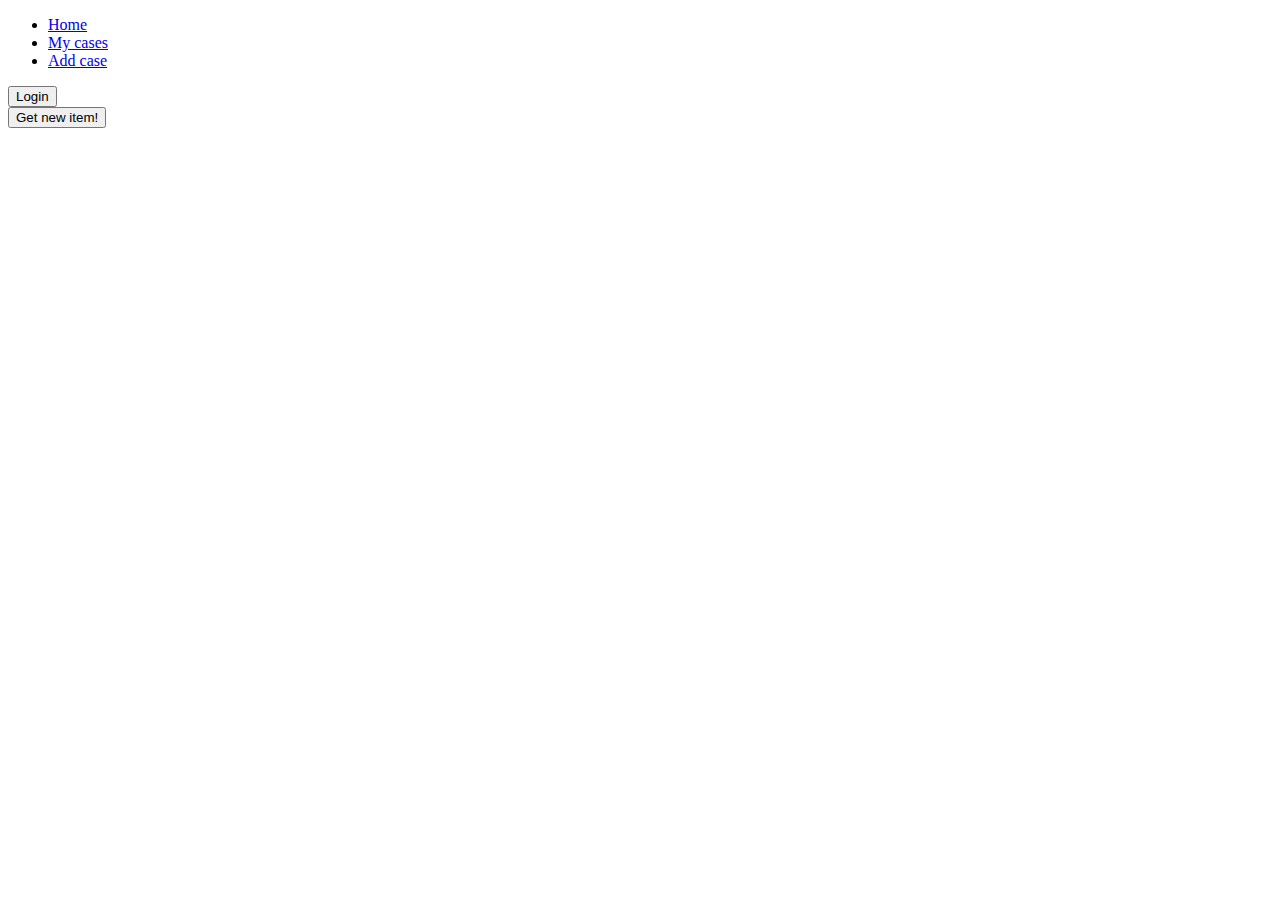
<file: src/main/resources/templates/index.html>
<!DOCTYPE html>
<html lang="en" xmlns:th="http://www.thymeleaf.org">
<head>

    <link href="https://cdn.jsdelivr.net/npm/bootstrap@5.1.3/dist/css/bootstrap.min.css" rel="stylesheet" integrity="sha384-1BmE4kWBq78iYhFldvKuhfTAU6auU8tT94WrHftjDbrCEXSU1oBoqyl2QvZ6jIW3" crossorigin="anonymous">
    <link rel="stylesheet" th:href="@{styles/main_styles.css}">
    <meta charset="UTF-8">
    <meta name="viewport" content="width=device-width, initial-scale=1">
    <title>Case opener</title>

</head>
<body>
<div class="container">
    <header class="d-flex flex-wrap align-items-center justify-content-center justify-content-md-between py-3 mb-4 border-bottom">

        <ul class="nav col-12 col-md-auto mb-2 align-items-center justify-content-center mb-md-0">
            <li><a href="/" class="nav-link px-2 link-secondary">Home</a></li>
            <li><a href="/inventory" class="nav-link px-2 link-dark">My cases</a></li>
            <li><a href="/add" class="nav-link px-2 link-dark">Add case</a></li>
        </ul>

        <div class="col-md-3 me-3 text-end">
            <button type="button" onclick="window.location.href = '/login';" class="btn btn-outline-primary me-2">Login</button>
        </div>
    </header>
</div>

        <div class="myButton">
            <form action="/my_new_item" method="post">
                <button type="submit" class="btn btn-outline-primary"> Get new item! </button>
            </form>
        </div>

</body>
</html>
</file>
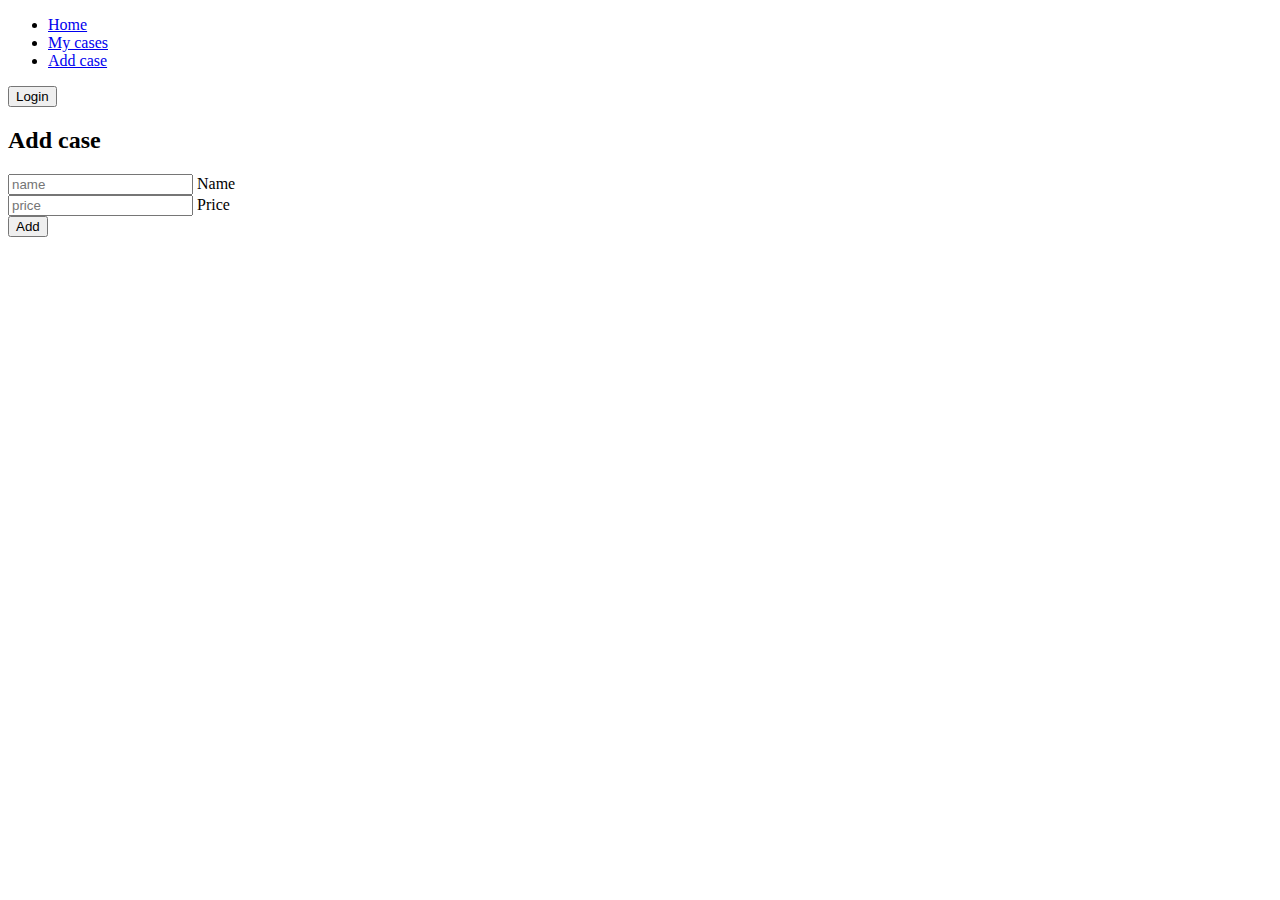
<file: src/main/resources/templates/add.html>
<!DOCTYPE html>
<html lang="en" xmlns:th="http://www.thymeleaf.org">
<head>
    <link href="https://cdn.jsdelivr.net/npm/bootstrap@5.1.3/dist/css/bootstrap.min.css" rel="stylesheet" integrity="sha384-1BmE4kWBq78iYhFldvKuhfTAU6auU8tT94WrHftjDbrCEXSU1oBoqyl2QvZ6jIW3" crossorigin="anonymous">
    <meta charset="UTF-8">
    <meta name="viewport" content="width=device-width, initial-scale=1">
    <title>Case opener</title>
    <style>
        .modal-content {border: 0px solid rgba(0, 0, 0, 0.2);}
    </style>
</head>
<body>
<div class="container">
    <header class="d-flex flex-wrap align-items-center justify-content-center justify-content-md-between py-3 mb-4 border-bottom">

        <ul class="nav col-12 col-md-auto mb-2 align-items-center justify-content-center mb-md-0">
            <li><a href="/" class="nav-link px-2 link-dark">Home</a></li>
            <li><a href="/inventory" class="nav-link px-2 link-dark">My cases</a></li>
            <li><a href="/add" class="nav-link px-2 link-secondary">Add case</a></li>
        </ul>

        <div class="col-md-3 me-3 text-end">
            <button type="button" class="btn btn-outline-primary me-2" onclick="window.location.href = '/login';" >Login</button>
        </div>
    </header>
</div>

<div class="modal-dialog" role="document">
    <div class="modal-content rounded-5 shadow">
        <div class="modal-header p-5 pb-4 border-bottom-0">
            <h2 class="fw-bold mb-0">Add case</h2>
        </div>

        <div class="modal-body p-5 pt-0">
            <form action="/add" method="post">
                <div class="form-floating mb-3">
                    <input class="form-control rounded-4" id="floatingInput" placeholder="name" name="naming">
                    <label for="floatingInput">Name</label>
                </div>
                <div class="form-floating mb-3">
                    <input onkeypress="return (event.charCode == 8 || event.charCode == 0 || event.charCode == 13) ? null : event.charCode >= 48 && event.charCode <= 57" class="form-control rounded-4" id="floatingPrice" placeholder="price" name="pricing">
                    <label for="floatingPrice">Price</label>
                </div>
                <button type="submit" class="w-100 mb-2 btn btn-lg rounded-4 btn-outline-dark">Add</button>
            </form>
        </div>
    </div>
</div>

</body>
</html>
</file>
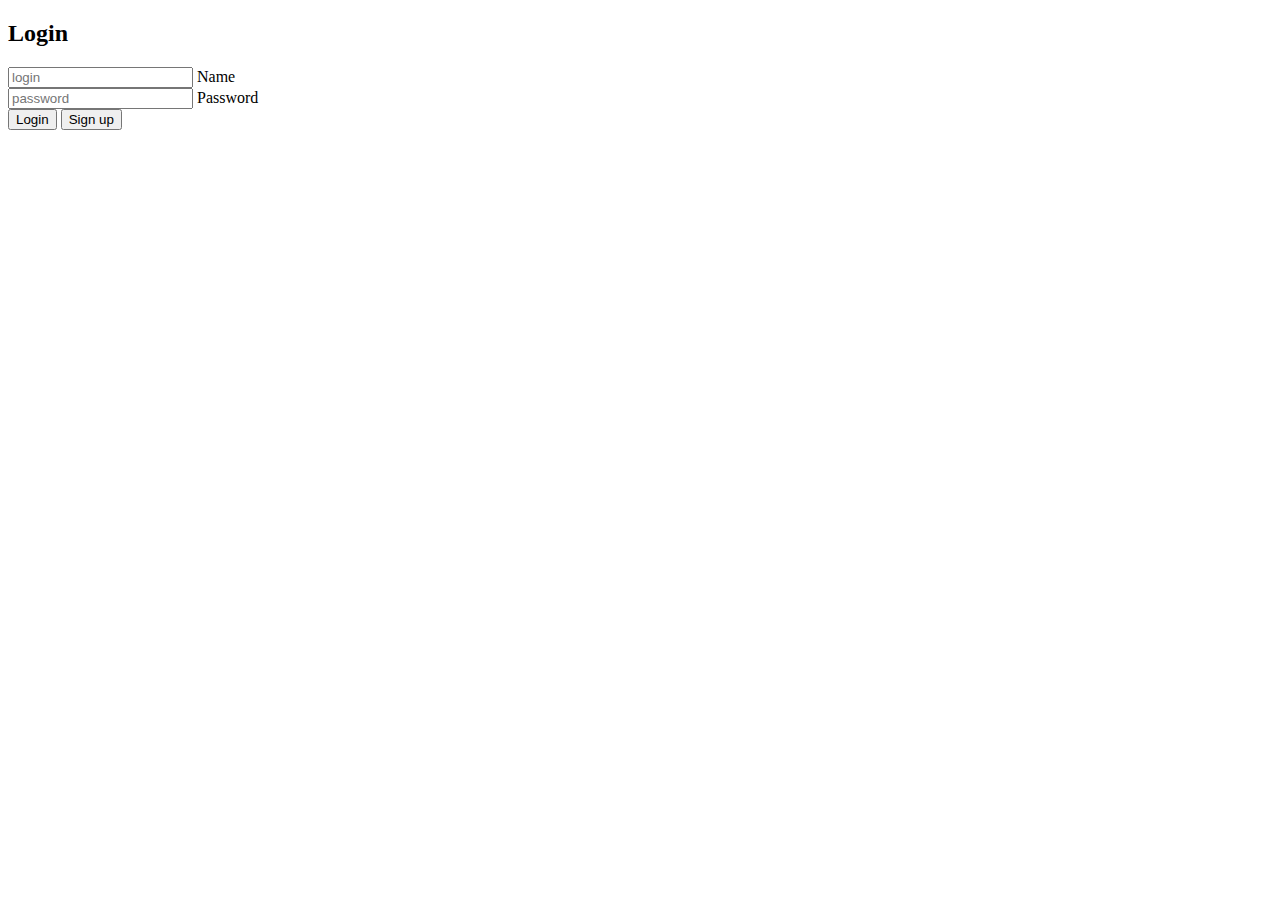
<file: src/main/resources/templates/login.html>
<!DOCTYPE html>
<html lang="en" xmlns:th="http://www.thymeleaf.org">
<head>
    <link href="https://cdn.jsdelivr.net/npm/bootstrap@5.1.3/dist/css/bootstrap.min.css" rel="stylesheet"
          integrity="sha384-1BmE4kWBq78iYhFldvKuhfTAU6auU8tT94WrHftjDbrCEXSU1oBoqyl2QvZ6jIW3" crossorigin="anonymous">
    <meta charset="UTF-8">
    <meta name="viewport" content="width=device-width, initial-scale=1">
    <title>Case opener</title>
    <style>
        .modal-content {
            border: 0px solid rgba(0, 0, 0, 0.2);
        }
    </style>
</head>
<body>

<div class="modal-dialog" role="document">
    <div class="modal-content rounded-5 shadow">
        <div class="modal-header p-5 pb-4 border-bottom-0">
            <h2 class="fw-bold mb-0">Login</h2>
        </div>

        <div class="modal-body p-5 pt-0">
            <form action="/" method="post">
                <div class="form-floating mb-3">
                    <input class="form-control rounded-4" id="floatingInput" placeholder="login" name="login">
                    <label for="floatingInput">Name</label>
                </div>
                <div class="form-floating mb-3">
                    <input class="form-control rounded-4" id="floatingPrice" placeholder="password" name="password">
                    <label for="floatingPrice">Password</label>
                </div>
                <button type="submit" class="w-100 mb-2 btn btn-lg rounded-4 btn-outline-dark" name="logen">Login</button>
                <button type="submit" class="w-100 mb-2 btn btn-lg rounded-4 btn-outline-dark" name="signup">Sign up</button>
            </form>
        </div>
    </div>
</div>

</body>
</html>
</file>
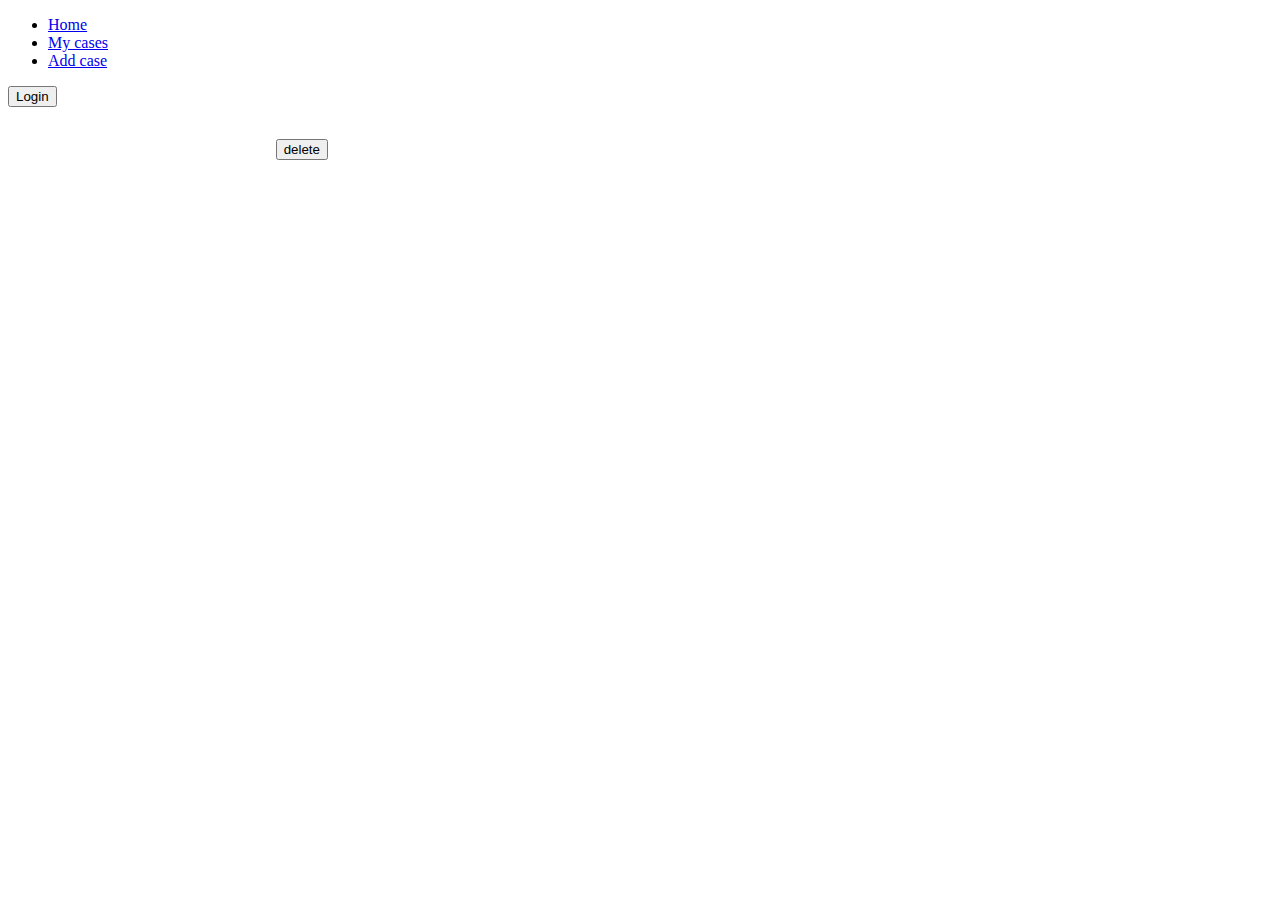
<file: src/main/resources/templates/my_cases.html>
<!DOCTYPE html>
<html lang="en" xmlns:th="http://www.thymeleaf.org">
<head>
    <link href="https://cdn.jsdelivr.net/npm/bootstrap@5.1.3/dist/css/bootstrap.min.css" rel="stylesheet" integrity="sha384-1BmE4kWBq78iYhFldvKuhfTAU6auU8tT94WrHftjDbrCEXSU1oBoqyl2QvZ6jIW3" crossorigin="anonymous">
    <link rel="stylesheet" th:href="@{styles/main_styles.css}">
    <meta charset="UTF-8">
    <meta name="viewport" content="width=device-width, initial-scale=1">
    <title>Case opener</title>

</head>
<body>
<div class="container">
    <header class="d-flex flex-wrap align-items-center justify-content-center justify-content-md-between py-3 mb-4 border-bottom">

        <ul class="nav col-12 col-md-auto mb-2 align-items-center justify-content-center mb-md-0">
            <li><a href="/" class="nav-link px-2 link-dark">Home</a></li>
            <li><a href="/inventory" class="nav-link px-2 link-secondary">My cases</a></li>
            <li><a href="/add" class="nav-link px-2 link-dark">Add case</a></li>
        </ul>

        <div class="col-md-3 me-3 text-end">
            <button type="button" class="btn btn-outline-primary me-2" onclick="window.location.href = '/login';">Login</button>
        </div>
    </header>
</div>
<div class="container">
    <div class="row justify-content-center">
        <div th:if="${no_items}" class=" myButton " style="margin-top: 2em">
            <a th:text="${no_items}"></a>
        </div>
        <div th:each="item : ${items}" class="modal-content w-25 p-3 mx-2 my-2 col-md-1" style=" max-width: 20em; min-width: 10em" id = "${item.id}" name="block">
            <h5><p th:text="${item.name}"></p></h5>
            <p th:text="${item.price}" class="text-secondary"></p>
            <form action="/del" method="post">
                <input type="hidden" name="elementID" th:value="${item.id}"/>
                <button type="submit" class="btn btn-outline-primary me-2" style="float: right">delete</button>
            </form>

        </div>
    </div>

</div>


</body>
</html>
</file>
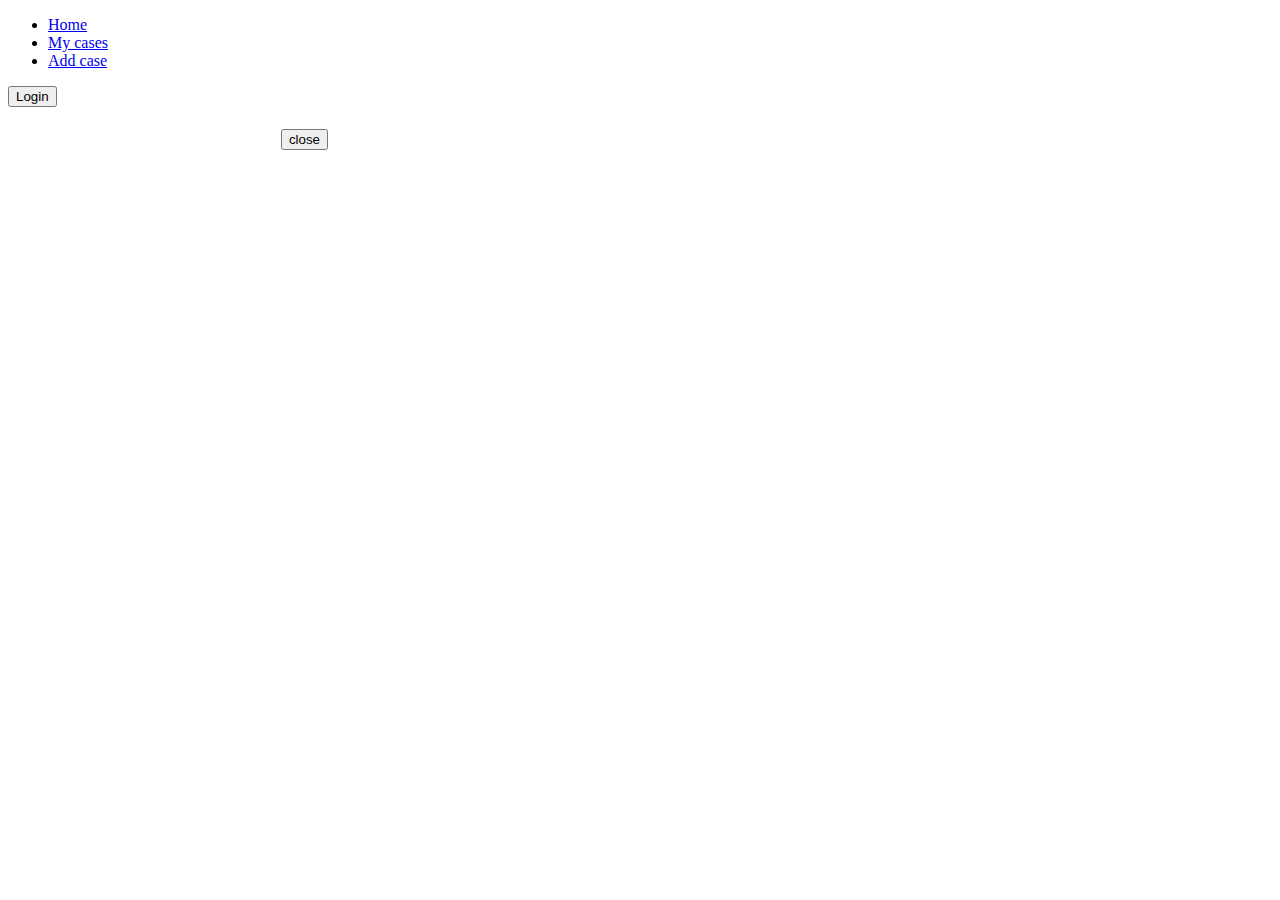
<file: src/main/resources/templates/my_item.html>
<!DOCTYPE html>
<html lang="en" xmlns:th="http://www.thymeleaf.org">
<head>
    <link href="https://cdn.jsdelivr.net/npm/bootstrap@5.1.3/dist/css/bootstrap.min.css" rel="stylesheet" integrity="sha384-1BmE4kWBq78iYhFldvKuhfTAU6auU8tT94WrHftjDbrCEXSU1oBoqyl2QvZ6jIW3" crossorigin="anonymous">
    <meta charset="UTF-8">
    <meta name="viewport" content="width=device-width, initial-scale=1">
    <title>Case opener</title>

</head>
<body>
<div class="container">
    <header class="d-flex flex-wrap align-items-center justify-content-center justify-content-md-between py-3 mb-4 border-bottom">

        <ul class="nav col-12 col-md-auto mb-2 align-items-center justify-content-center mb-md-0">
            <li><a href="/" class="nav-link px-2 link-dark">Home</a></li>
            <li><a href="/inventory" class="nav-link px-2 link-dark">My cases</a></li>
            <li><a href="/add" class="nav-link px-2 link-dark">Add case</a></li>
        </ul>

        <div class="col-md-3 me-3 text-end">
            <button type="button" class="btn btn-outline-primary me-2" onclick="window.location.href = '/login';">Login</button>
        </div>
    </header>
</div>

<div class="container">
    <div class="row justify-content-center">
        <div id = "${item.id}" class=" modal-content p-3 mx-2 my-2 col-md-1" style="width: 20em" name="block">
            <h5><p th:text="${item.name}"></p></h5>
            <p th:text="${item.price}" class="text-secondary"></p>
            <form action="/" method="get">
                <button type="submit" class="btn btn-outline-primary me-2" style="float: right">close</button>
            </form>
        </div>
    </div>

</div>

</body>
</html>
</file>
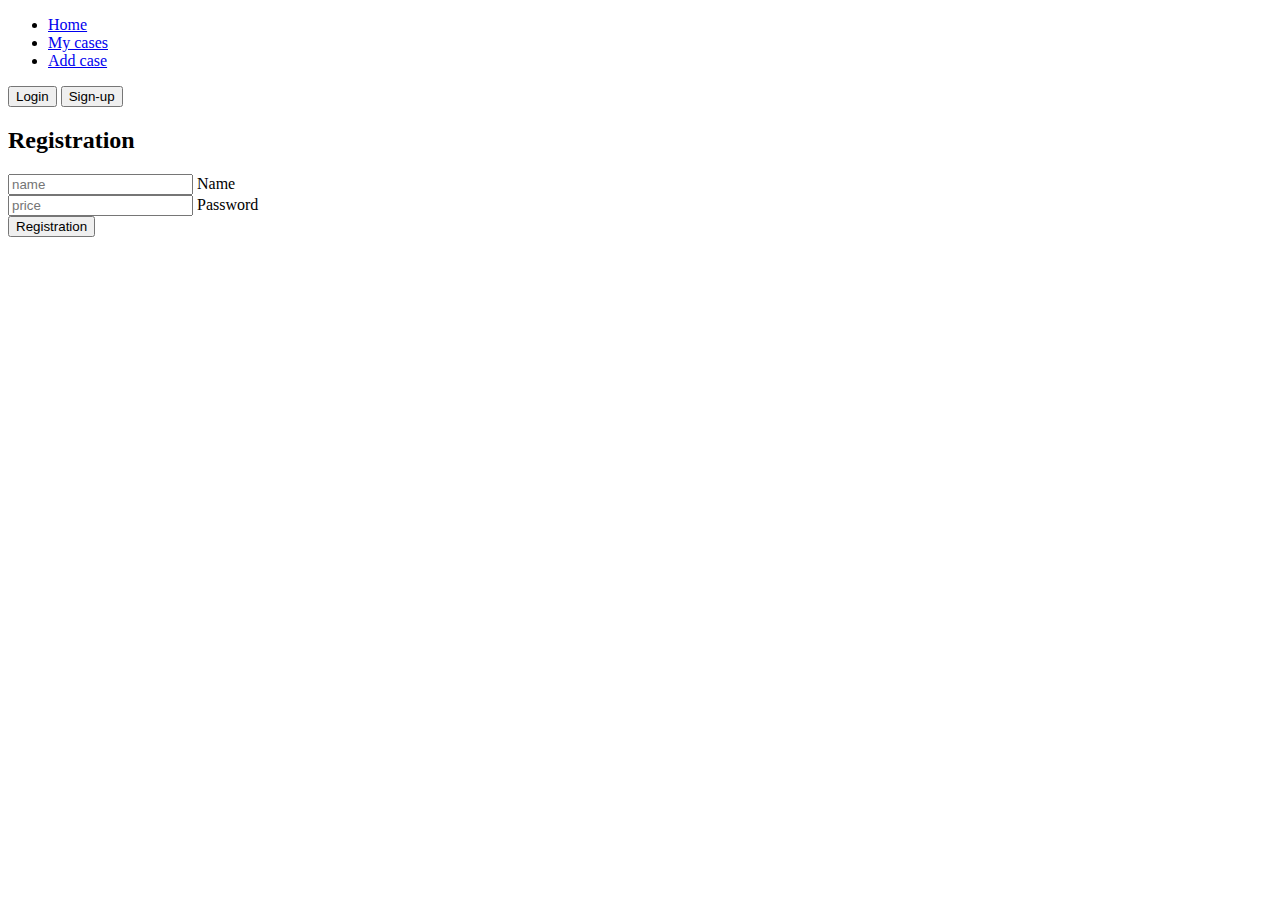
<file: src/main/resources/templates/signup.html>
<!DOCTYPE html>
<html lang="en" xmlns:th="http://www.thymeleaf.org">
<head>
    <link href="https://cdn.jsdelivr.net/npm/bootstrap@5.1.3/dist/css/bootstrap.min.css" rel="stylesheet"
          integrity="sha384-1BmE4kWBq78iYhFldvKuhfTAU6auU8tT94WrHftjDbrCEXSU1oBoqyl2QvZ6jIW3" crossorigin="anonymous">
    <meta charset="UTF-8">
    <meta name="viewport" content="width=device-width, initial-scale=1">
    <title>Case opener</title>
    <style>
        .modal-content {
            border: 0px solid rgba(0, 0, 0, 0.2);
        }
    </style>
</head>
<body>
<div class="container">
    <header class="d-flex flex-wrap align-items-center justify-content-center justify-content-md-between py-3 mb-4 border-bottom">

        <ul class="nav col-12 col-md-auto mb-2 align-items-center justify-content-center mb-md-0">
            <li><a href="/" class="nav-link px-2 link-dark">Home</a></li>
            <li><a href="/inventory" class="nav-link px-2 link-dark">My cases</a></li>
            <li><a href="/add" class="nav-link px-2 link-secondary">Add case</a></li>
        </ul>

        <div class="col-md-3 me-3 text-end">
            <button type="button" class="btn btn-outline-primary me-2">Login</button>
            <button type="button" class="btn btn-primary">Sign-up</button>
        </div>
    </header>
</div>

<div class="modal-dialog" role="document">
    <div class="modal-content rounded-5 shadow">
        <div class="modal-header p-5 pb-4 border-bottom-0">
            <h2 class="fw-bold mb-0">Registration</h2>
        </div>

        <div class="modal-body p-5 pt-0">
            <form action="/add" method="post">
                <div class="form-floating mb-3">
                    <input class="form-control rounded-4" id="floatingInput" placeholder="name" name="naming">
                    <label for="floatingInput">Name</label>
                </div>
                <div class="form-floating mb-3">
                    <input onkeypress="return (event.charCode == 8 || event.charCode == 0 || event.charCode == 13) ? null : event.charCode >= 48 && event.charCode <= 57"
                           class="form-control rounded-4" id="floatingPrice" placeholder="price" name="pricing">
                    <label for="floatingPrice">Password</label>
                </div>
                <button type="submit" class="w-100 mb-2 btn btn-lg rounded-4 btn-outline-dark">Registration</button>
            </form>
        </div>
    </div>
</div>

</body>
</html>
</file>
